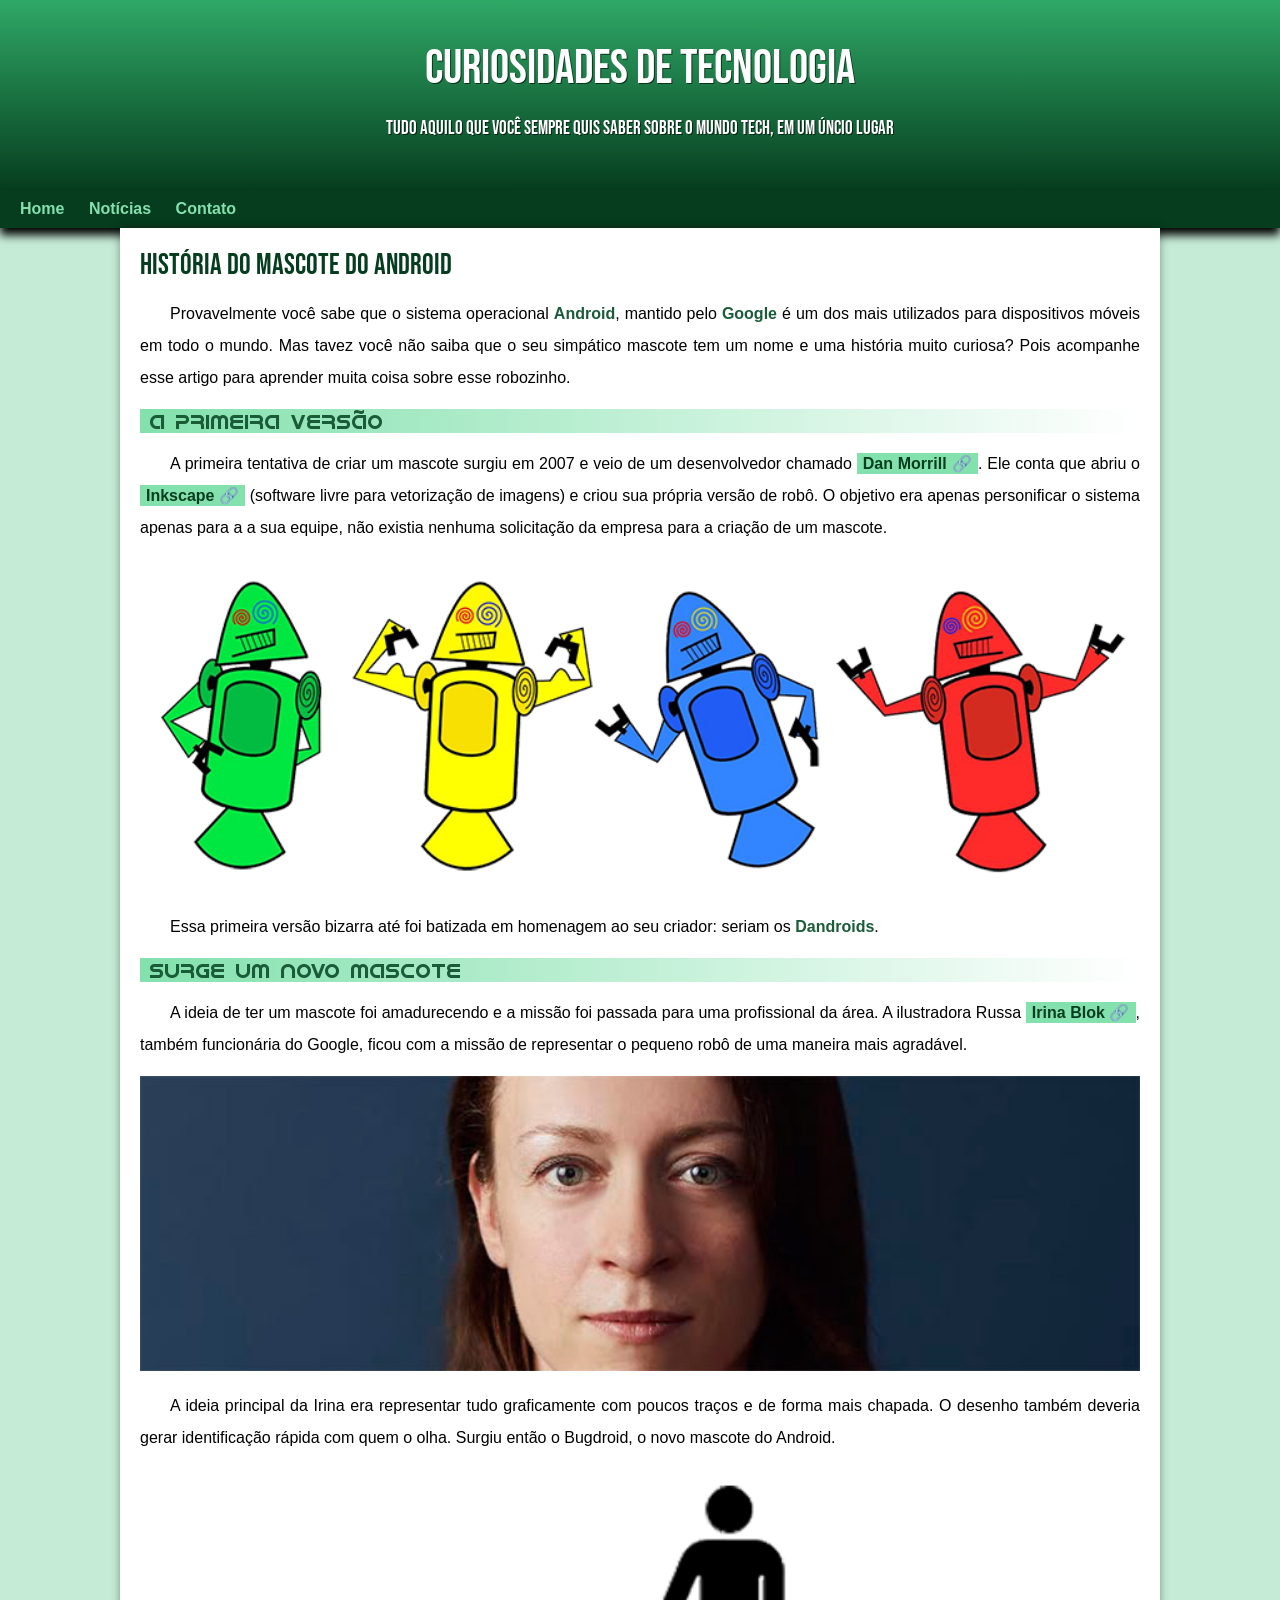
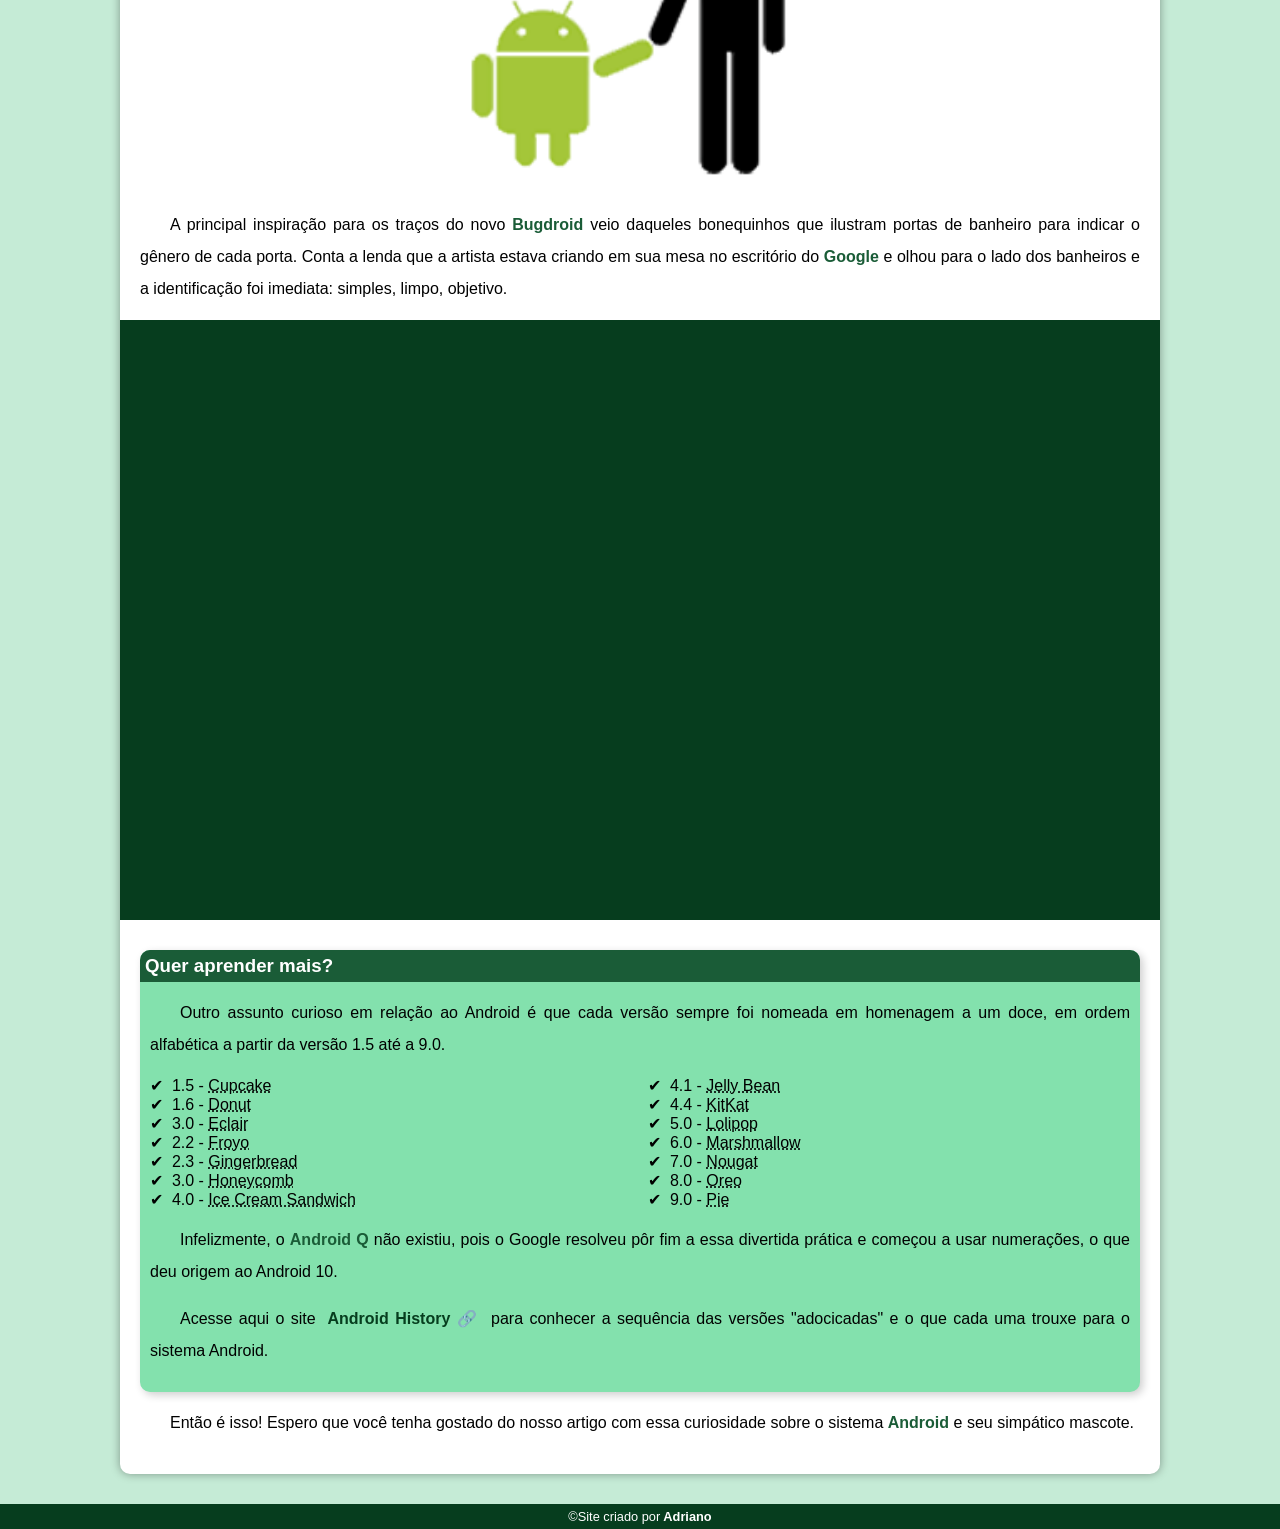
<file: index.html>
<!DOCTYPE html>
<html lang="pt-BR">
<head>
    <meta charset="UTF-8">
    <meta http-equiv="X-UA-Compatible" content="IE=edge">
    <meta name="viewport" content="width=device-width, initial-scale=1.0">
    <title>Como surgiu o mascote do Android?</title>
    <link rel="shortcut icon" href="imagens/favicon.ico" type="image/x-icon">
    <link rel="stylesheet" href="d010b.css">
</head>
<body>
   <header>
        <h1>Curiosidades de Tecnologia</h1>
            <p>Tudo aquilo que você sempre quis saber sobre o mundo Tech, em um úncio lugar</p>
   </header>
   <nav>
        <a href="#">Home</a>
        <a href="#">Notícias</a>
        <a href="#">Contato</a>
   </nav>
   <main>
        <article>
            <h1>História do Mascote do Android</h1>

            <p>Provavelmente você sabe que o sistema operacional <strong>Android</strong>, mantido pelo <strong>Google</strong> é um dos mais utilizados para dispositivos móveis em todo o mundo. Mas tavez você não saiba que o seu simpático mascote tem um nome e uma história muito curiosa? Pois acompanhe esse artigo para aprender muita coisa sobre esse robozinho.</p>

            <h2>A primeira versão</h2>

            <p>A primeira tentativa de criar um mascote surgiu em 2007 e veio de um desenvolvedor chamado <a href="https://androidcommunity.com/dan-morrill-shows-us-the-android-mascot-that-almost-was-20130103/" target="_blank"class="externo">Dan Morrill</a>. Ele conta que abriu o <a href="https://inkscape.org/"target="_blank"class="externo">Inkscape</a> (software livre para vetorização de imagens) e criou sua própria versão de robô. O objetivo era apenas personificar o sistema apenas para a a sua equipe, não existia nenhuma solicitação da empresa para a criação de um mascote.</p>

          <picture>
          <source media="(max-width: 670px)" srcset="imagens/dan-droids-pq.png">
          <img src="imagens/dan-droids.png" alt="Primeiro Mascote do Android">
          </picture>

            <p>Essa primeira versão bizarra até foi batizada em homenagem ao seu criador: seriam os <strong>Dandroids</strong>.</p>

            <h2>Surge um novo mascote</h2>

            <p>A ideia de ter um mascote foi amadurecendo e a missão foi passada para uma profissional da área. A ilustradora Russa <a href="https://www.irinablok.com/" target="_noblank"class="externo">Irina Blok</a>, também funcionária do Google, ficou com a missão de representar o pequeno robô de uma maneira mais agradável.</p>
          <picture>
               <source media="(max-width:670px )" srcset="imagens/irina-blok-pq.jpg">
               <img src="imagens/irina-blok.jpg" alt="Irina Block">
          </picture>
            
          <p>A ideia principal da Irina era representar tudo graficamente com poucos traços e de forma mais chapada. O desenho também deveria gerar identificação rápida com quem o olha. Surgiu então o Bugdroid, o novo mascote do Android.</p>

          <img src="imagens/bugdroid.png" alt="Bugdroid" class="bugdroid">

          <p> A principal inspiração para os traços do novo <strong>Bugdroid</strong> veio daqueles bonequinhos que ilustram portas de banheiro para indicar o gênero de cada porta. Conta a lenda que a artista estava criando em sua mesa no escritório do <strong>Google</strong> e olhou para o lado dos banheiros e a identificação foi imediata: simples, limpo, objetivo.</p>

            <div class="video">
               <iframe width="560" height="315" src="https://www.youtube.com/embed/l2UDgpLz20M" title="YouTube video player" frameborder="0" allow="accelerometer; autoplay; clipboard-write; encrypted-media; gyroscope; picture-in-picture" allowfullscreen></iframe>
          </div>
            
          <aside>
               <h3>Quer aprender mais?</h3>
               
                 <p>Outro assunto curioso em relação ao Android é que cada versão sempre foi nomeada em homenagem a um doce, em ordem alfabética a partir da versão 1.5 até a 9.0.</p>
                 <ul>
                      <li>1.5 - <abbr title="Bolo de Copo">Cupcake</abbr></li>
                      <li>1.6 - <abbr title="Rosquinha">Donut</abbr></li> 
                      <li>3.0 - <abbr title="Bomba">Eclair</abbr></li>
                      <li>2.2 - <abbr title="Yogurte Congelado">Froyo</abbr></li>
                      <li>2.3 - <abbr title="Biscoito de Gengibre">Gingerbread</abbr></li>
                      <li>3.0 - <abbr title="Favo de Mel">Honeycomb</abbr></li>
                      <li>4.0 - <abbr title="Sanduíche de Sorvete">Ice Cream Sandwich</abbr></li>
                      <li>4.1 - <abbr title="Jujuba">Jelly Bean</abbr></li>
                      <li>4.4 - <abbr title="KitKat">KitKat</abbr></li>
                      <li>5.0 - <abbr title="Pirulito">Lolipop</abbr></li>
                      <li>6.0 - <abbr title="Marshallow">Marshmallow</abbr></li>
                      <li>7.0 - <abbr title="Torrone">Nougat</abbr></li>
                      <li>8.0 - <abbr title="Oreo">Oreo</abbr></li>
                      <li>9.0 - <abbr title="Torta">Pie</abbr></li>
                 </ul>
                 <p>Infelizmente, o <strong>Android Q</strong> não existiu, pois o Google resolveu pôr fim a essa divertida prática e começou a usar numerações, o que deu origem ao Android 10.</p>
                 
                 <p>Acesse aqui o site<a href="https://www.android.com/intl/en_uk/history/"target="_blank" class="externo"> Android History</a> para conhecer a sequência das versões "adocicadas" e o que cada uma trouxe para o sistema Android.</p>
          </aside> 
            <p>Então é isso! Espero que você tenha gostado do nosso artigo com essa curiosidade sobre o sistema <strong>Android</strong> e seu simpático mascote.
            </p>
        </article>
        
   </main>
   <footer>
        <p>&copy;Site criado por<a href="https://www.instagram.com/adrianocarv20/"target="_noblank" style="color:white"> Adriano</a></p>
   </footer>

        
</body>
</html>
</file>
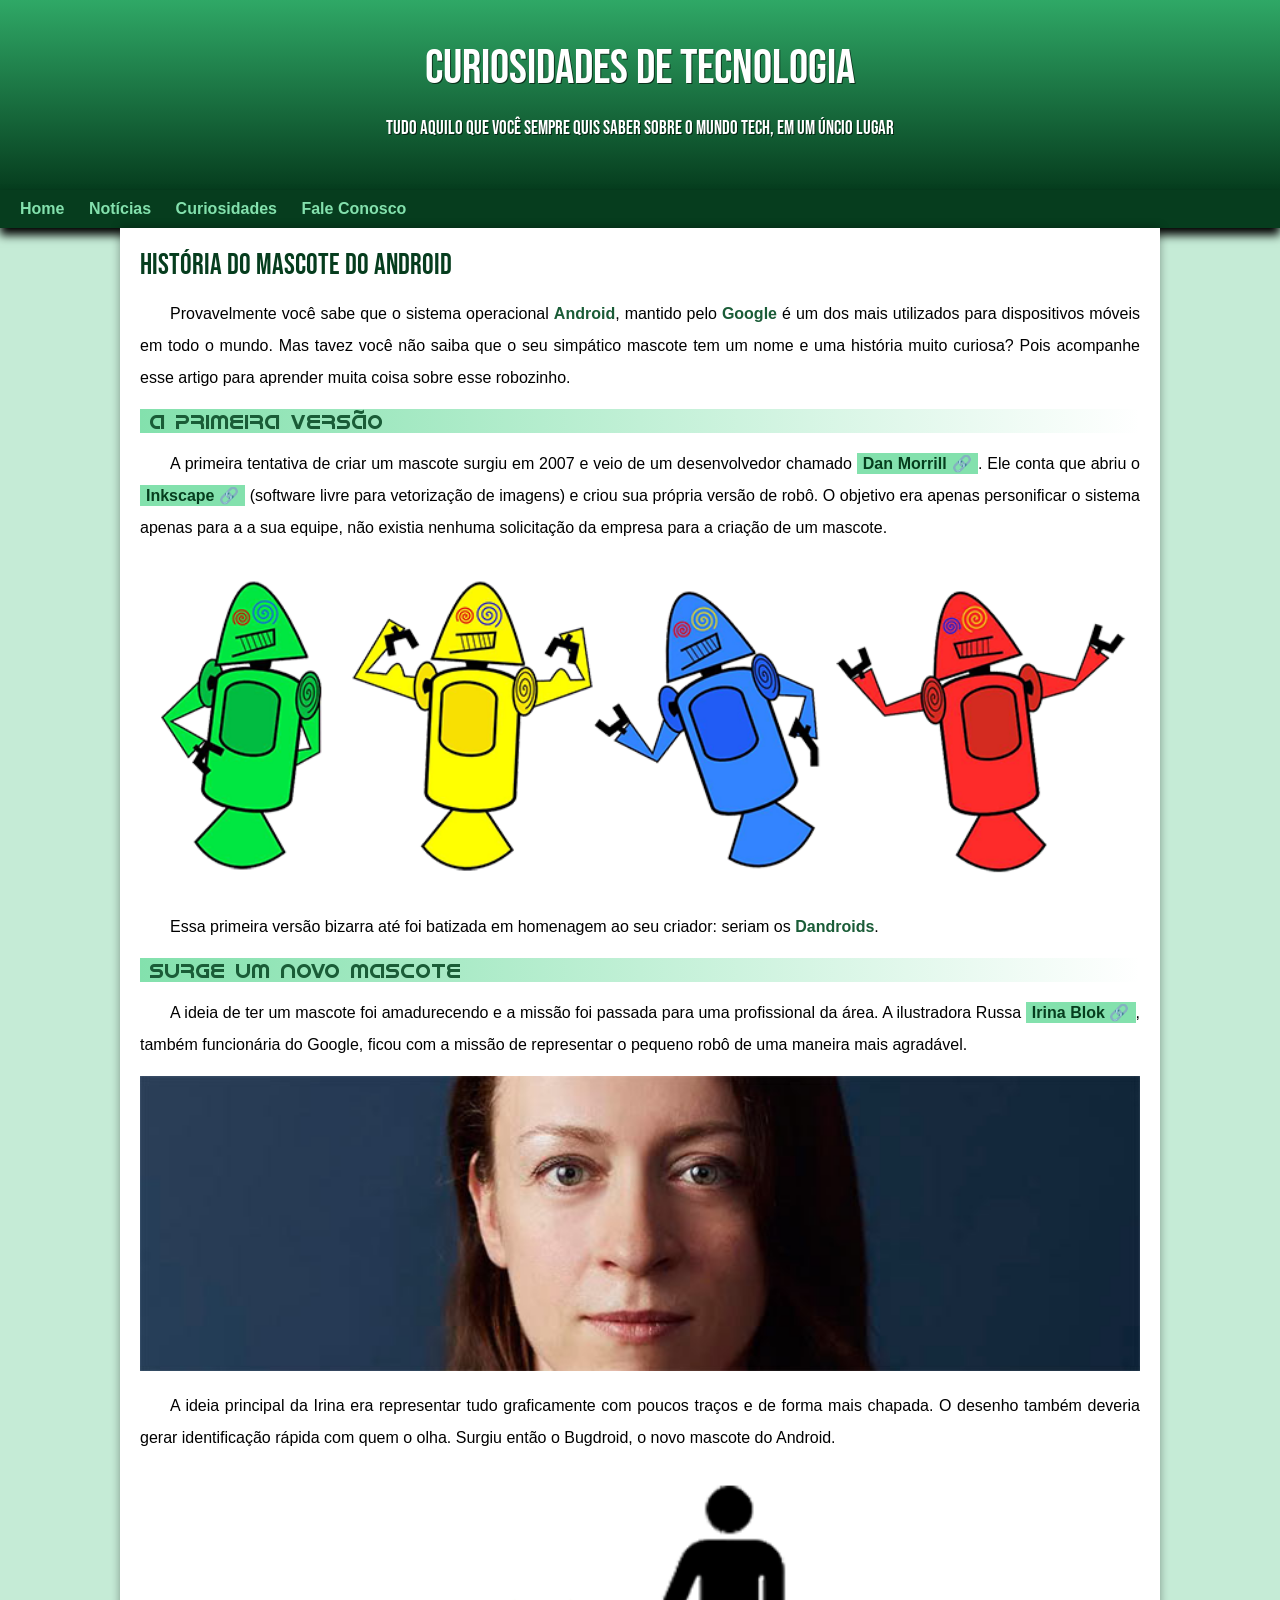
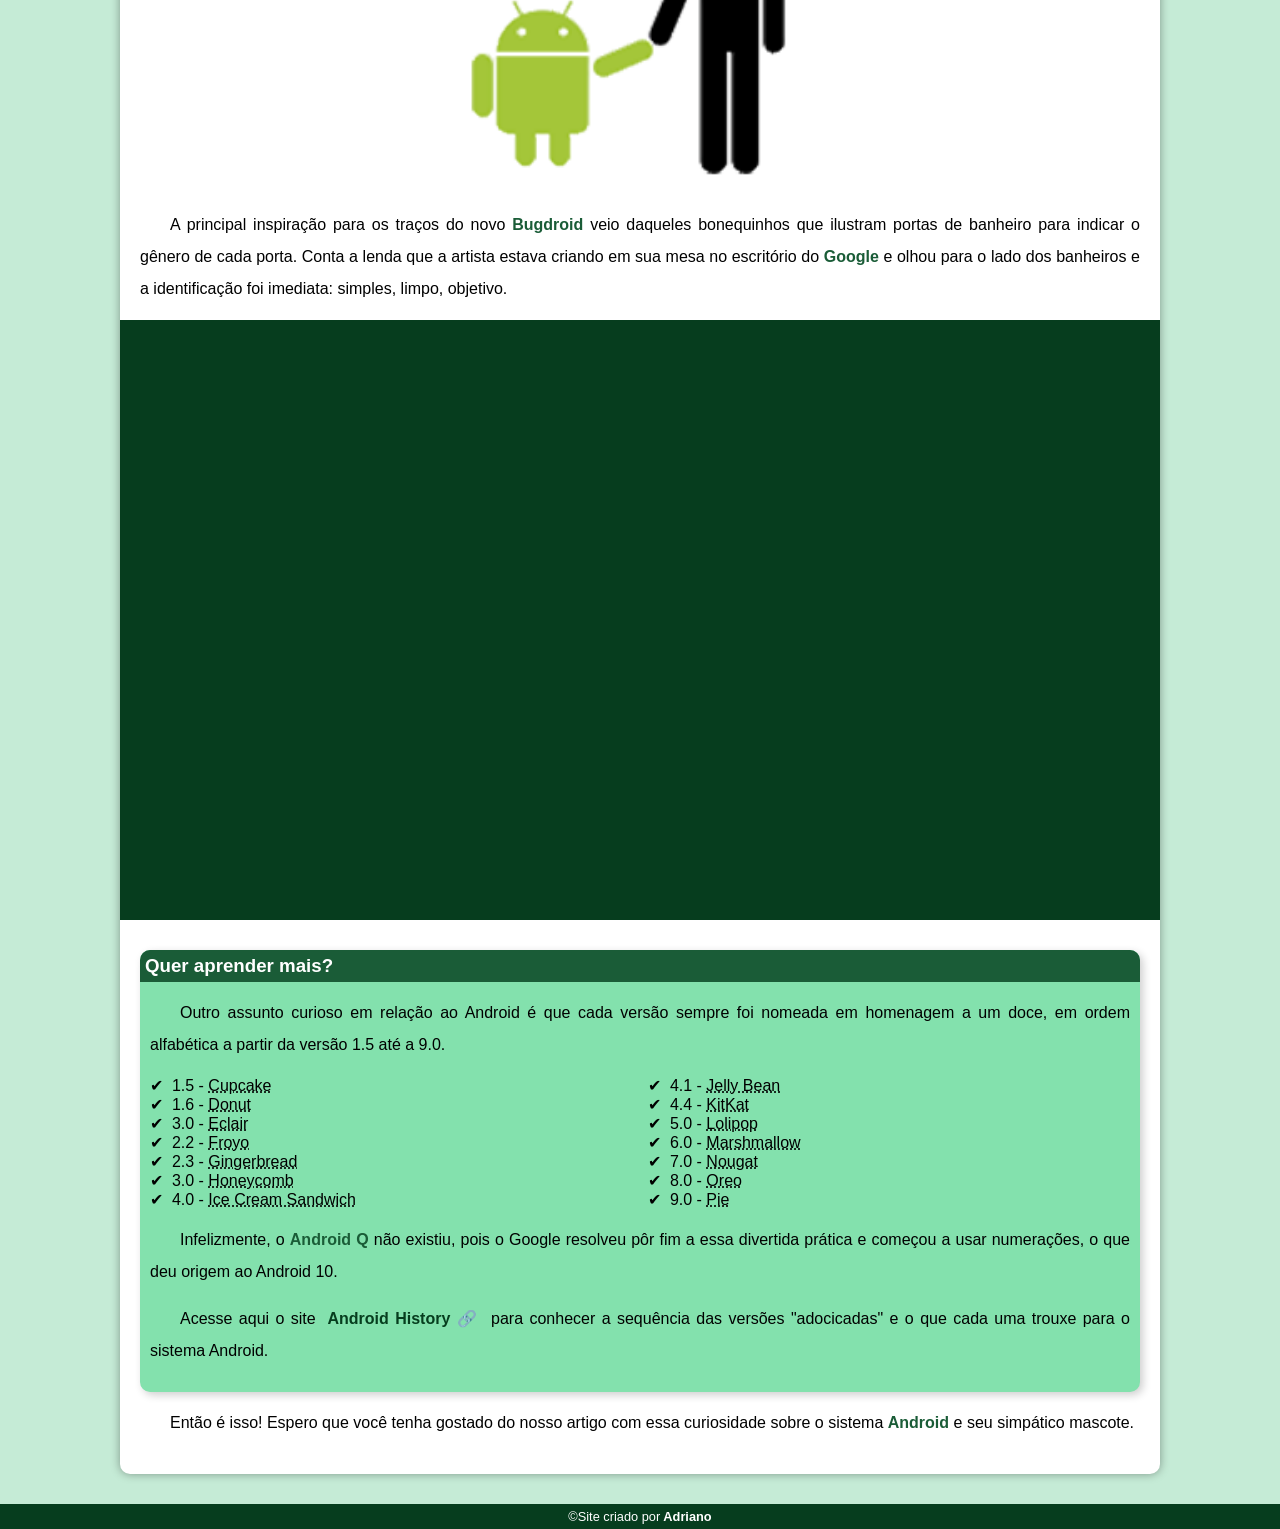
<file: d010b.html>
<!DOCTYPE html>
<html lang="pt-BR">
<head>
    <meta charset="UTF-8">
    <meta http-equiv="X-UA-Compatible" content="IE=edge">
    <meta name="viewport" content="width=device-width, initial-scale=1.0">
    <title>Como surgiu o mascote do Android?</title>
    <link rel="shortcut icon" href="imagens/favicon.ico" type="image/x-icon">
    <link rel="stylesheet" href="d010b.css">
</head>
<body>
   <header>
        <h1>Curiosidades de Tecnologia</h1>
            <p>Tudo aquilo que você sempre quis saber sobre o mundo Tech, em um úncio lugar</p>
   </header>
   <nav>
        <a href="#">Home</a>
        <a href="#">Notícias</a>
        <a href="#">Curiosidades</a>
        <a href="#">Fale Conosco</a>
   </nav>
   <main>
        <article>
            <h1>História do Mascote do Android</h1>

            <p>Provavelmente você sabe que o sistema operacional <strong>Android</strong>, mantido pelo <strong>Google</strong> é um dos mais utilizados para dispositivos móveis em todo o mundo. Mas tavez você não saiba que o seu simpático mascote tem um nome e uma história muito curiosa? Pois acompanhe esse artigo para aprender muita coisa sobre esse robozinho.</p>

            <h2>A primeira versão</h2>

            <p>A primeira tentativa de criar um mascote surgiu em 2007 e veio de um desenvolvedor chamado <a href="https://androidcommunity.com/dan-morrill-shows-us-the-android-mascot-that-almost-was-20130103/" target="_blank"class="externo">Dan Morrill</a>. Ele conta que abriu o <a href="https://inkscape.org/"target="_blank"class="externo">Inkscape</a> (software livre para vetorização de imagens) e criou sua própria versão de robô. O objetivo era apenas personificar o sistema apenas para a a sua equipe, não existia nenhuma solicitação da empresa para a criação de um mascote.</p>

          <picture>
          <source media="(max-width: 670px)" srcset="imagens/dan-droids-pq.png">
          <img src="imagens/dan-droids.png" alt="Primeiro Mascote do Android">
          </picture>

            <p>Essa primeira versão bizarra até foi batizada em homenagem ao seu criador: seriam os <strong>Dandroids</strong>.</p>

            <h2>Surge um novo mascote</h2>

            <p>A ideia de ter um mascote foi amadurecendo e a missão foi passada para uma profissional da área. A ilustradora Russa <a href="https://www.irinablok.com/" target="_noblank"class="externo">Irina Blok</a>, também funcionária do Google, ficou com a missão de representar o pequeno robô de uma maneira mais agradável.</p>
          <picture>
               <source media="(max-width:670px )" srcset="imagens/irina-blok-pq.jpg">
               <img src="imagens/irina-blok.jpg" alt="Irina Block">
          </picture>
            
          <p>A ideia principal da Irina era representar tudo graficamente com poucos traços e de forma mais chapada. O desenho também deveria gerar identificação rápida com quem o olha. Surgiu então o Bugdroid, o novo mascote do Android.</p>

          <img src="imagens/bugdroid.png" alt="Bugdroid" class="bugdroid">

          <p> A principal inspiração para os traços do novo <strong>Bugdroid</strong> veio daqueles bonequinhos que ilustram portas de banheiro para indicar o gênero de cada porta. Conta a lenda que a artista estava criando em sua mesa no escritório do <strong>Google</strong> e olhou para o lado dos banheiros e a identificação foi imediata: simples, limpo, objetivo.</p>

            <div class="video">
               <iframe width="560" height="315" src="https://www.youtube.com/embed/l2UDgpLz20M" title="YouTube video player" frameborder="0" allow="accelerometer; autoplay; clipboard-write; encrypted-media; gyroscope; picture-in-picture" allowfullscreen></iframe>
          </div>
            
          <aside>
               <h3>Quer aprender mais?</h3>
               
                 <p>Outro assunto curioso em relação ao Android é que cada versão sempre foi nomeada em homenagem a um doce, em ordem alfabética a partir da versão 1.5 até a 9.0.</p>
                 <ul>
                      <li>1.5 - <abbr title="Bolo de Copo">Cupcake</abbr></li>
                      <li>1.6 - <abbr title="Rosquinha">Donut</abbr></li> 
                      <li>3.0 - <abbr title="Bomba">Eclair</abbr></li>
                      <li>2.2 - <abbr title="Yogurte Congelado">Froyo</abbr></li>
                      <li>2.3 - <abbr title="Biscoito de Gengibre">Gingerbread</abbr></li>
                      <li>3.0 - <abbr title="Favo de Mel">Honeycomb</abbr></li>
                      <li>4.0 - <abbr title="Sanduíche de Sorvete">Ice Cream Sandwich</abbr></li>
                      <li>4.1 - <abbr title="Jujuba">Jelly Bean</abbr></li>
                      <li>4.4 - <abbr title="KitKat">KitKat</abbr></li>
                      <li>5.0 - <abbr title="Pirulito">Lolipop</abbr></li>
                      <li>6.0 - <abbr title="Marshallow">Marshmallow</abbr></li>
                      <li>7.0 - <abbr title="Torrone">Nougat</abbr></li>
                      <li>8.0 - <abbr title="Oreo">Oreo</abbr></li>
                      <li>9.0 - <abbr title="Torta">Pie</abbr></li>
                 </ul>
                 <p>Infelizmente, o <strong>Android Q</strong> não existiu, pois o Google resolveu pôr fim a essa divertida prática e começou a usar numerações, o que deu origem ao Android 10.</p>
                 
                 <p>Acesse aqui o site<a href="https://www.android.com/intl/en_uk/history/"target="_blank" class="externo"> Android History</a> para conhecer a sequência das versões "adocicadas" e o que cada uma trouxe para o sistema Android.</p>
          </aside> 
            <p>Então é isso! Espero que você tenha gostado do nosso artigo com essa curiosidade sobre o sistema <strong>Android</strong> e seu simpático mascote.
            </p>
        </article>
        
   </main>
   <footer>
        <p>&copy;Site criado por<a href="https://www.instagram.com/adrianocarv20/"target="_noblank" style="color:white"> Adriano</a></p>
   </footer>

        
</body>
</html>
</file>
<file: d010b.css>
@charset "UTF-8";

@import url('https://fonts.googleapis.com/css2?family=Bebas+Neue&display=swap');
@font-face {
    font-family: 'Android';
    src: url(/fontes/idroid.otf) format('opentype');
    font-weight: normal;
}


:root { /* tudo que for escrito aqui será válido para todo o documento*/
    
    --cor0: #c5ebd6; /* todas as VAR em css começa com (--)*/
    --cor1: #83e1ad;
    --cor2: #3ddc84;
    --cor3: #2fa866;
    --cor4:  #1a5c37;
    --cor5:  #063d1e;

    --fonte-padrao: Arial,Verdana,Helvetica,sans-serif;
    --fonte-destaque: 'Bebas Neue', cursive;
    --fonte-android: 'Android',cursive;
}
* { /* Para configuraçõe globais no documento */
    margin: 0px;
    padding:0px;
}


body {
    background-color: var(--cor0);
    font-family: var(--fonte-padrao);
}
a.externo::after {
    content: '\00A0\1F517';
}

header {
    background-image:linear-gradient(to bottom,var(--cor3),var(--cor5));
    min-height: 150px;
    text-align: center;
    padding-top: 40px;
    
}
header >h1 {
    color: white;
    font-family: var(--fonte-destaque);
    margin-bottom: 20px;
    font-size: 3em;
    font-weight: normal;
    text-shadow: 1px 1px 0px rgba(0, 0, 0, 0.588)

}
header>p {
    font-family: var(--fonte-destaque);
    font-size: 1.2em;
    color:white;
    max-width: 600px;
    padding-right: 10px;
    padding-left: 10px;
    margin: auto;
    padding-bottom: 24px;
    text-shadow: 1px 1px 0px rgba(0, 0, 0, 0.588)
    
}
nav { /* links */
    background-color: var(--cor5);
    padding: 10px;
    box-shadow: 0px 7px 9px black;
}
nav > a {  /* o links que são filhos de nav */
    color: var(--cor1);
    padding: 10px;
    border-radius: 5px;
    text-decoration: none; /* para perder o sublinhado */
    font-weight: bold; /* colocar a font em negrito */
    transition-duration: 0.5s; 
}
nav > a:hover { /* o link que é filho de a vai entrar em hover */
    background-color: var(--cor3);
    color: var(--cor5);
}
main {
    min-width: 300px;
    max-width:1000px;
    margin:auto;
    margin-bottom: 30px;
    background-color: white;
    padding:20px;
    box-shadow: 0px 0px 10px rgba(0, 0, 0, 0.359);
    border-bottom-left-radius: 10px;
    border-bottom-right-radius: 10px;
}
main h1 {
    color: var(--cor5);
    font-family: var(--fonte-destaque);
    font-weight: normal;
    font-size: 1.8em;
    

}
main h2 {
    font-family:var(--fonte-android);
    color:var(--cor4);
    font-size: 1.3em;
    font-weight: normal;
    background-image: linear-gradient(to right, var(--cor1),transparent);
    text-indent: 10px;
}
main p { /* o p está dentro do main em qualquer nível */
    margin: 15px 0px;
    text-align: justify;
    text-indent: 30px;
    font-size: 1em;
    line-height: 2em; /* espaçamento entre linhas  */
}
main strong { 
    color: var(--cor4);
    font-weight: bold;
    
}
main a {
   text-decoration: none; 
   font-weight: bold;
   color: var(--cor5);
   background-color: var(--cor1);
   padding: 2px 6px;
}
main a:hover {
    text-decoration: underline;
    color: var(--cor4);
}
main img {
    width: 100%;
}
main img.pequena {
    max-width: 350px;
    display: block; 
    margin: auto;
}
div.video {
    background-color: var(--cor5);
    margin-bottom: 30px;
    margin: 0px -20px 30px;
    padding: 20px;
    padding-bottom: 58%;
    position: relative;
}
div.video > iframe { /* configuração pro iframe que ta dentro do vídeo */

position: absolute;
top: 5%;
left: 5%;
width: 90%; 
height: 90%;
}
footer {
    background-color: var(--cor5);
    color: white;
    text-align: center;
    font-size: 0.8em;
    padding: 5px;   
}
aside {
  background-color: var(--cor1);  
  padding: 10px;
  border-radius: 10px;
  box-shadow: 3px 3px 8px rgba(0, 0, 0, 0.197);
}
aside > h3 {
    background-color: var(--cor4);
    color:white;
    padding: 5px;
    margin: -10px -10px 0px -10px; 
    border-radius: 10px 10px 0px 0px; 

}
aside > ul {
    list-style-type: "\2714\00A0\00A0"; /* 00A0 > Espaço */ 
    list-style-position: inside;
    columns: 2;
}
footer a { /* link que estiver dentro do parágrafo que está dentro do footer */
    color: rgb(203, 1, 1);
    font-weight: bolder;
    text-decoration: none;

}
footer>a:hover {
    text-decoration: underline;
    color: var(--cor1)
}
.bugdroid {
    width: 50%;
    display:block;
    margin:auto;
}
</file>
